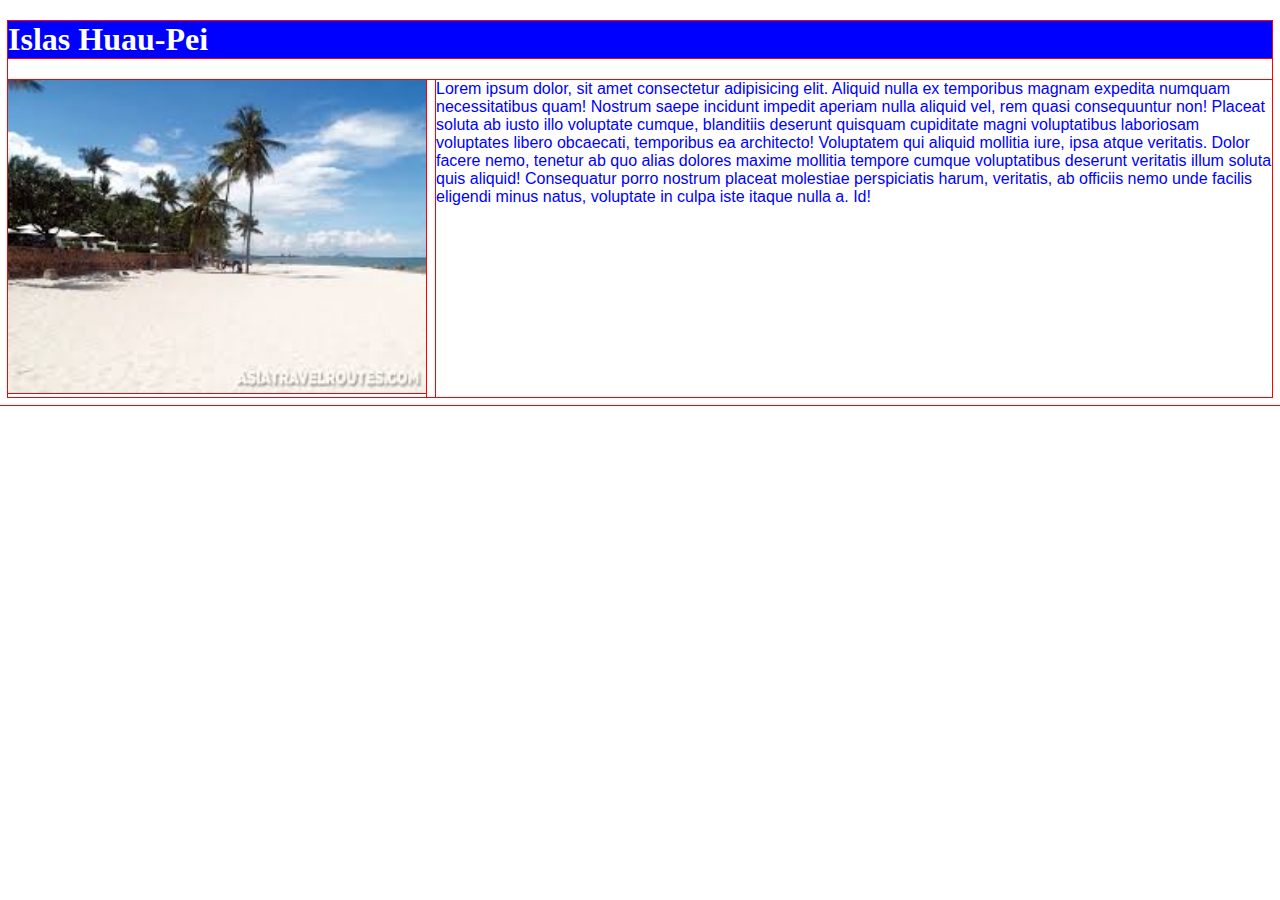
<file: UF1/proyecto1/index.html>
<!DOCTYPE html>

<html lang = "en">
<head>
    <link rel = "stylesheet" href = "css/style01.css">
    <meta charset = "UTF-8">
    <meta name = "viewport"
    content = "width = device-width,initial-scale = 1.0">
    <meta 
    http-equiv= "X-UA-Compatible"
    content = "ie = edge">
    <title>Document</title>
</head>
<body>
    <div class = "container">
        <h1 class = "title">Islas Huau-Pei</h1>
        <div class = "content">
            <div class = "image">
                <img src = "img/img01.jpg" alt = "Islas Huau-Pei">
            </div>
            <div class = "description">Lorem ipsum dolor, sit amet consectetur
            adipisicing elit. Aliquid nulla ex temporibus magnam expedita 
            numquam necessitatibus quam! Nostrum saepe incidunt impedit aperiam
            nulla aliquid vel, rem quasi consequuntur non! Placeat soluta ab
            iusto illo voluptate cumque, blanditiis deserunt quisquam 
            cupiditate magni voluptatibus laboriosam voluptates libero 
            obcaecati, temporibus ea architecto! Voluptatem qui aliquid
            mollitia iure, ipsa atque veritatis. Dolor facere nemo, tenetur ab
            quo alias dolores maxime mollitia tempore cumque voluptatibus
            deserunt veritatis illum soluta quis aliquid! Consequatur porro 
            nostrum placeat molestiae perspiciatis harum, veritatis, ab 
            officiis nemo unde facilis eligendi minus natus, voluptate in culpa 
            iste itaque nulla a. Id!</div>
        </div>
    </div>
</body>
</html>
</file>
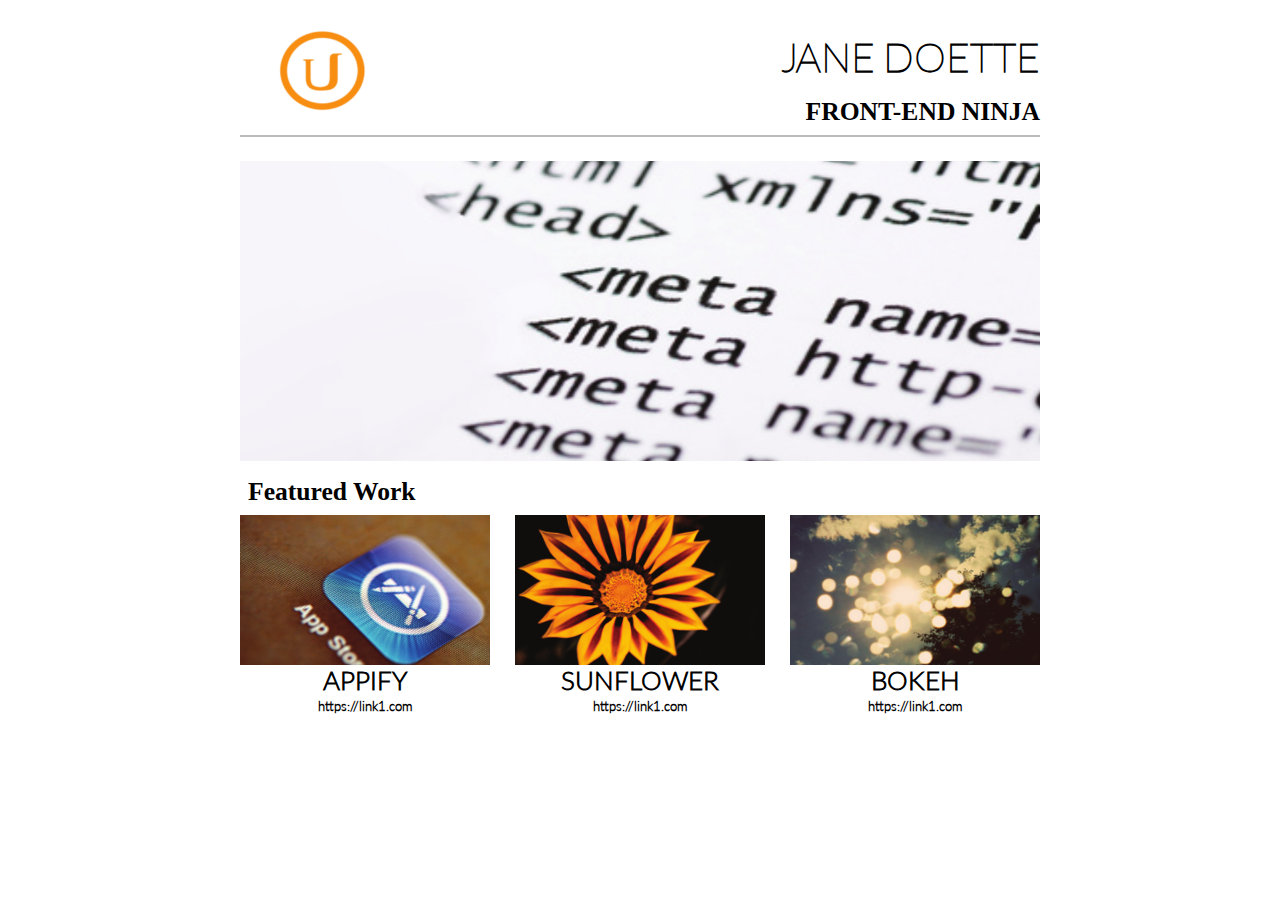
<file: UF1/proyecto2a/index.html>
<!DOCTYPE html>
<html lang="en">

<head>
    <link rel="stylesheet" type="text/css" href="css/style01.css" />
    <meta charset="UTF-8">
    <title>Proyecto 2a - Flexbox</title>
</head>

<body>
    <header>
        <div class="logo">
            <img src="img/logo.png" alt="logo">
        </div>
        <div class="title">
            <h1>Jane Doette</h1>
            <h2>Front-end ninja</h2>
        </div>
    </header>
    <hr>
    <img id="main-img" src="img/img01.png" alt="Imagen principal">
    <h2>Featured Work</h2>
    <div class="container">
        <div class="items-container">
            <div class="item">
                <img src="img/item1.png" class="float-left" alt="item 1">
                <h3>appify</h3>
                <a href="">https://link1.com</a>
            </div>
            <div class="item">
                <img src="img/item2.png" class="mx-auto d-block" alt="item 2">
                <h3>sunflower</h3>
                <a href="">https://link1.com</a>
            </div>
            <div class="item">
                <img src="img/item3.png" class="float-right" alt="item 3">
                <h3>bokeh</h3>
                <a href="">https://link1.com</a>
            </div>
        </div>
    </div>
</body>

</html>
</file>
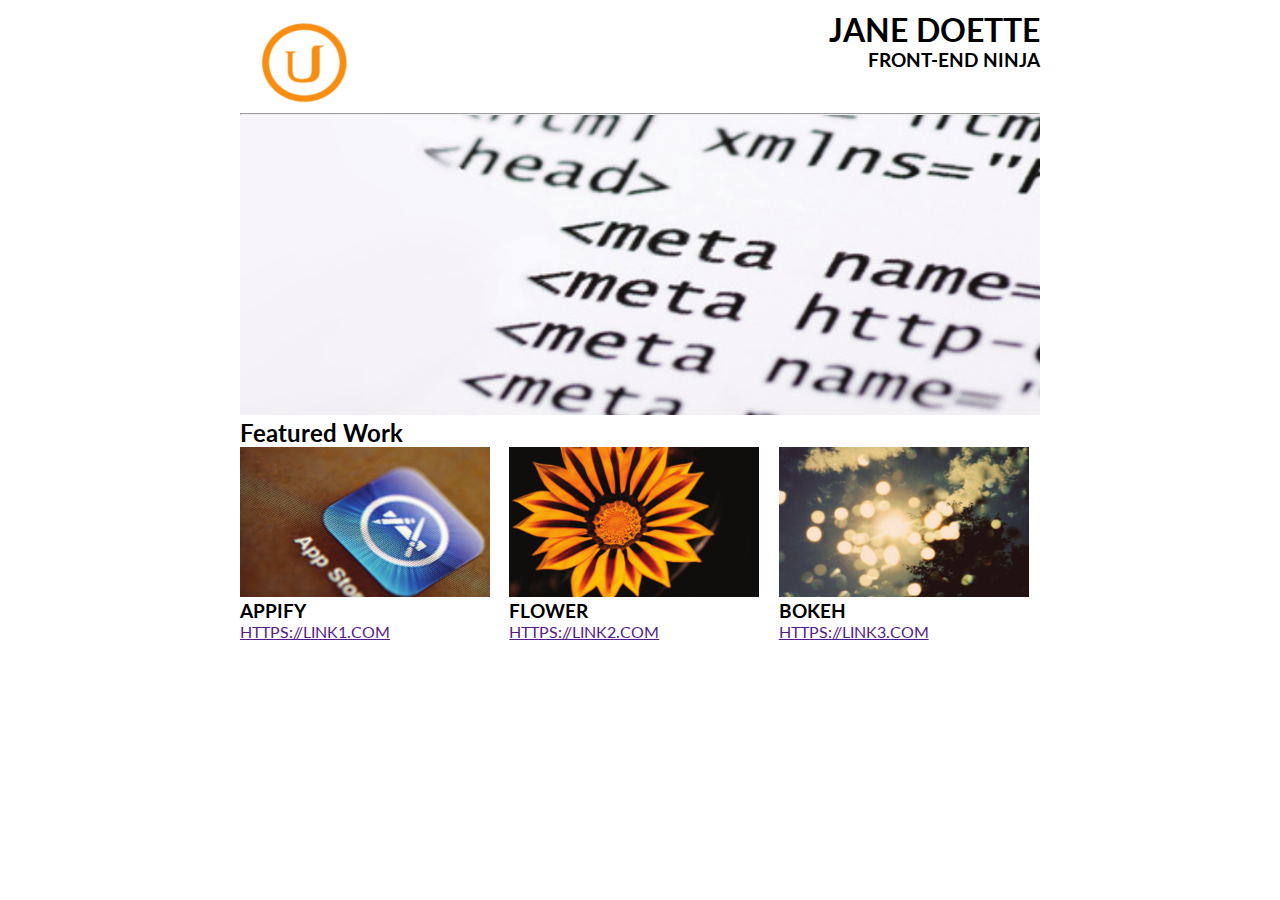
<file: UF1/Proyecto2b/index.html>
<!DOCTYPE html>
<html>

<head>
	<link rel="stylesheet" type="text/css" href="css/framework.css" />
	<link rel="stylesheet" type="text/css" href="css/main.css" />
	<link href="https://fonts.googleapis.com/css2?family=Lato:wght@300&display=swap" rel="stylesheet">
	<title>Proyecto 2b - Homemade CSS Grid Framework</title>
</head>

<body>
	<div class="main-container">
		<header class="row">
			<div class="col-2 logo">
				<img src="img/logo.png" alt="logo">
			</div>
			<div class="col-10 title">
				<h1>jane doette</h1>
				<h3>front-end ninja</h3>
			</div>
		</header>
		<div class="row">
			<div class="col-12">
				<hr>
			</div>
		</div>
		<div class="row image">
			<div class="col-12">
				<img src="img/img01.png" alt="main image">
			</div>
		</div>
		<div class="row">
			<div class="col-12">
				<h2>Featured Work</h2>
			</div>
		</div>
		<div class="row items-container">
			<div class="col-4 item">
				<img src="img/item1.png" alt="item 1">
				<h3>appify</h3>
				<a href="">https://link1.com</a>
			</div>
			<div class="col-4 item">
				<img src="img/item2.png" alt="item 2">
				<h3>flower</h3>
				<a href="">https://link2.com</a>
			</div>
			<div class="col-4 item">
				<img src="img/item3.png" alt="item 3">
				<h3>bokeh</h3>
				<a href="">https://link3.com</a>
			</div>
		</div>
	</div>
</body>
</html>
</file>
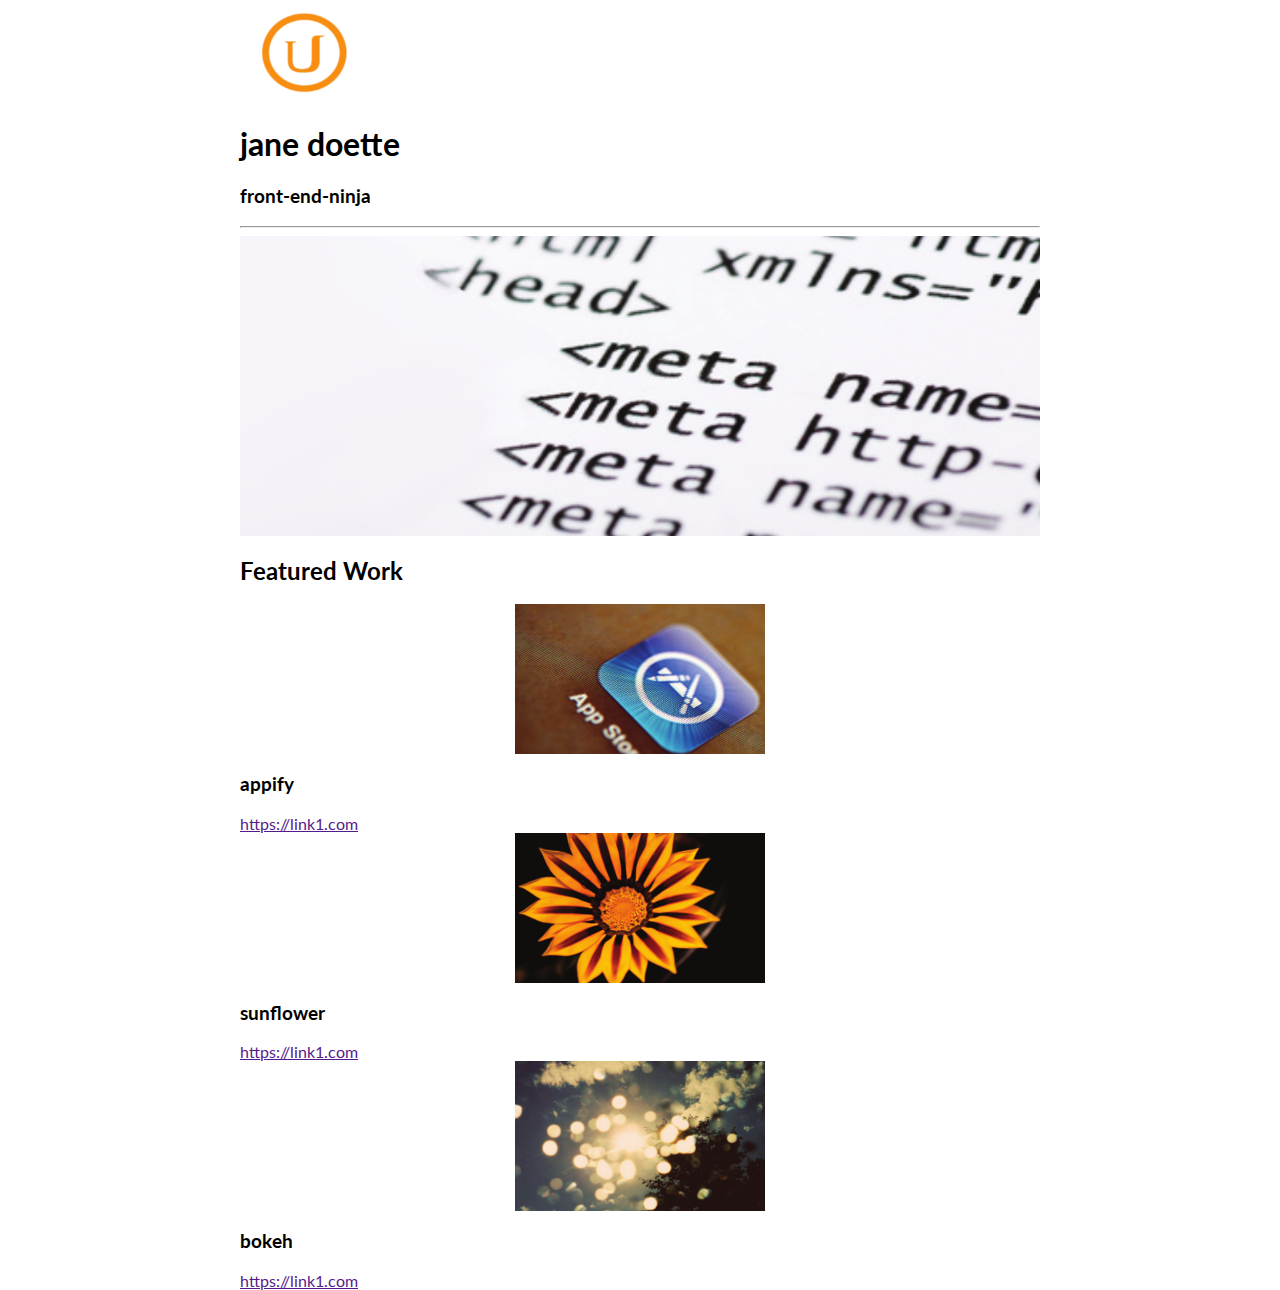
<file: UF1/Proyecto2c/Proyecto2c/index.html>
<!DOCTYPE html>
<html>
<head>
    <meta charset="utf-8">
    <meta name="viewport" content="width=device-width, initial-scale=1, shrink-to-fit=no">
    <link rel="stylesheet" href="https://cdn.jsdelivr.net/npm/bootstrap@4.5.3/dist/css/bootstrap.min.css" integrity="sha384-TX8t27EcRE3e/ihU7zmQxVncDAy5uIKz4rEkgIXeMed4M0jlfIDPvg6uqKI2xXr2" crossorigin="anonymous">
    <link rel="preconnect" href="https://fonts.gstatic.com">
    <link href="https://fonts.googleapis.com/css2?family=Lato:ital@1&display=swap" rel="stylesheet">
    <link rel="stylesheet" type="text/css" href="css/main .css">
    <title>Project 2c - Bootstrap</title>
</head>
<body>
<div class="container">
    <header class="row">
        <div id="logo" class="col-sm-4"><img src="img/logo.png" alt="logo"></div>
        <div id="title-l1" class="col-sm-8 text-right text-uppercase">
            <h1>jane doette</h1>
            <h3>front-end-ninja</h3>
        </div>
    </header>
    <div class="row">
        <hr class="col-sm">
    </div>
    <div class="row">
        <img class="img-fluid" src="img/img01.png" alt="main image">
    </div>
    <div class="row">
        <h2 class="col-sm" id="title-l2">Featured Work</h2>
   </div>
    <div class="container">
       <div class="row">
           <div class="col">
            <img class="img-fluid" src="img/item1.png">  
            <h3 class="text-uppercase">appify</h3>
            <a href="">https://link1.com</a>  
           </div>
           <div class="col">
            <img class="img-fluid" src="img/item2.png"> 
            <h3 class="text-uppercase">sunflower</h3>
            <a href="">https://link1.com</a>   
           </div>
           <div class="col">
            <img class="img-fluid" src="img/item3.png">  
            <h3 class="text-uppercase">bokeh</h3>
            <a href="">https://link1.com</a>  
           </div>
       </div> 
    </div>    
</div>
</body>
</html>
</file>
<file: UF1/proyecto1/css/style01.css>
* {
    outline: 1px solid red !important;
 }
 .content {
    display: flex;
 }
 
 .image {
    flex: 1;
    margin-right: 10px;
 }
 
 .description {
    flex: 2;
    font-family: sans-serif;
    color: blue;
 }
 
 img {
    width: 100%;
 }
 .title {
    background-color:blue;
    color: white
 }
</file>
<file: UF1/proyecto2a/css/style01.css>
.container {
    width: 800px;   
    margin: auto;
    font-family: Text, sans-serif;
    max-width: 800px;
 }
header {
    display: flex;
 } 
 .logo {
    flex: 1;
    margin: auto;
 }   
 .title {
   flex: 4;
   text-align: right;
   text-transform: uppercase;
 }
 .items-container {
    display: flex;
    justify-content: space-between;
 }
 .item {
    text-align: center;
 }
 @font-face {
    font-family: "Main title";
    src: url(../fonts/Lato-Hairline.ttf) format("truetype");
 }
 @font-face {
    font-family: Text;
    src: url(../fonts/Lato-Light.ttf) format("truetype");
 }
.title > h1 {
    font-family: "Main title", sans-serif;
    font-size: 2.5rem;
    color: black;
    padding-top: 2.0rem;
 }
.title > h3 {
    font-size: small;
 }  
h2 {
    font-size: 1.6rem;
    font-weight: bold;
    color: black;
    padding-top: 1rem;
    padding-bottom: 0.5rem;
    padding-left: 0.5rem;
    margin: auto;
 }
.item > h3 {
    text-transform: uppercase;
    font-size: 1.6rem;
    color:black;
 }
.item > a {
    text-decoration: none;
    font-weight: bold;
    font-size: smaller;
    color: black; 
 }
hr {
    border: thin solid #bcbbbb;
    margin-bottom: 1.5rem;
 }
body {
    width: 800px;
    margin: auto;
 }
img { 
    max-width: 100%;
    display: block;
    margin: auto;
 }
 /* Reset */
* {
   margin: 0px;
   padding: 0px;
}
</file>
<file: UF1/Proyecto2b/css/framework.css>
/* ------------------------------------------------- */
/* Responsive framework                              */
/* ------------------------------------------------- */
* {
    box-sizing: border-box;
    padding: 0.5rem;
}

img {
    max-width: 100%;
}

.main-container {
    margin: auto;
    max-width: 960px;
}

/* [class|="col"] {
    margin: 0px 0.25rem;
}

[class|="col"]:first-child { 
    margin-left: 0px;
}

[class|="col"]:last-child { 
    margin-right: 0px;
} */

[class|="col"] + [class|="col"] {
    margin-left: 0.5rem;
}

.row {
    width: 100%;
    display: flex;
}

.col-1 { width: 8.33% }
.col-2 { width: 16.66% }
.col-3 { width: 25% }
.col-4 { width: 33.33% }
.col-5 { width: 41.66% }
.col-6 { width: 50% }
.col-7 { width: 58.33% }
.col-8 { width: 66.66% }
.col-9 { width: 75% }
.col-10 { width: 83.33% }
.col-11 { width: 91.66% }
.col-12 { width: 100% }
</file>
<file: UF1/Proyecto2b/css/main.css>
/* ------------------------------------------------- */
/* Main styles                                       */
/* ------------------------------------------------- */
* {
    margin: 0px;
    padding: 0px;
 }
 
 body {
    margin: 0.5 rem;
    padding: 0.5 rem;
    font-family: 'Lato', sans-serif;
    width: 800px;
    margin: auto;
    margin-top: 10px;
 }
 .col-10 {
    flex: 4;
    text-align: right;
    text-transform: uppercase; 
  }
 .col-4 {
    text-transform: uppercase;
 }
 @media screen and (max-width: 980px){
   .main-container{
       width: 90%;
   }
   .main-container{
       width: 60%;
   }
   .main-containerl{
       width:30%;
   }
}
@media screen and (max-width: 480px){
   .main-container{
       height: auto;
   }
   .main-container{
       width: auto;
   }
   .main-container{
       display:none;
   }
}
</file>
<file: UF1/Proyecto2c/Proyecto2c/css/main .css>
body {
    font-family: 'Lato', sans-serif;
    width: 800px;
    margin: auto;
 }
 .img-fluid {
    max-width: 100%;
    height: auto;
    display: block;
    margin: auto;
 }
</file>
